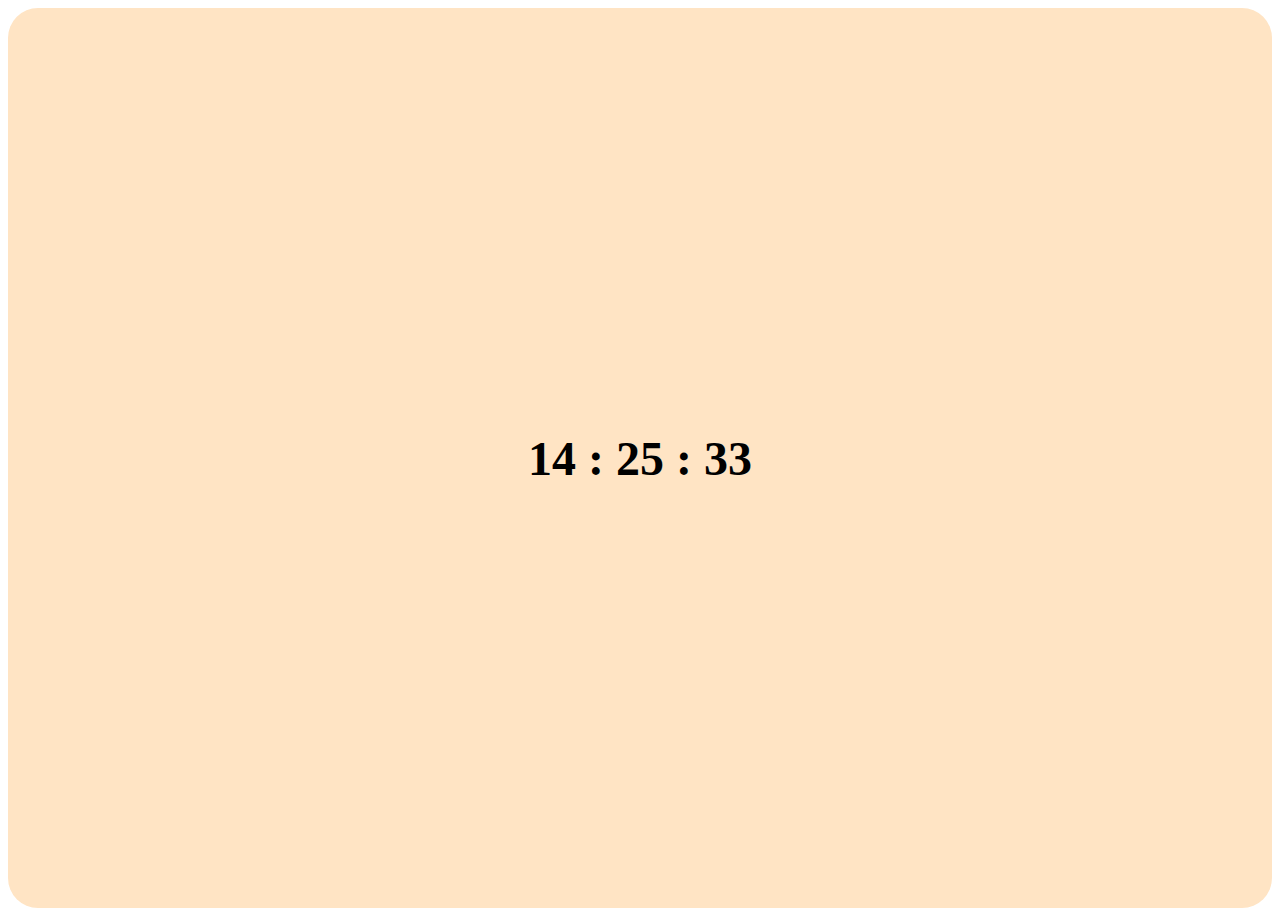
<file: Clock/index.html>
<!DOCTYPE html>
<html lang="en">
    <head>
        <meta charset="utf-08">
        <meta name="viewport" content="width=device-width initial-scale=1.0">
        <title> Clock</title>
        <style>
            .clock {
                display: flex;
                justify-content: center;
                align-items: center;
                height: 100vh;
                font-size: x-large;
                background-color: bisque;
                border-radius: 30px;
            }
        </style>
    </head>
    <div class="clock">
        <h1 id="time"></h1>
    </div>
    <script src="script.js"></script>
</html>
</file>
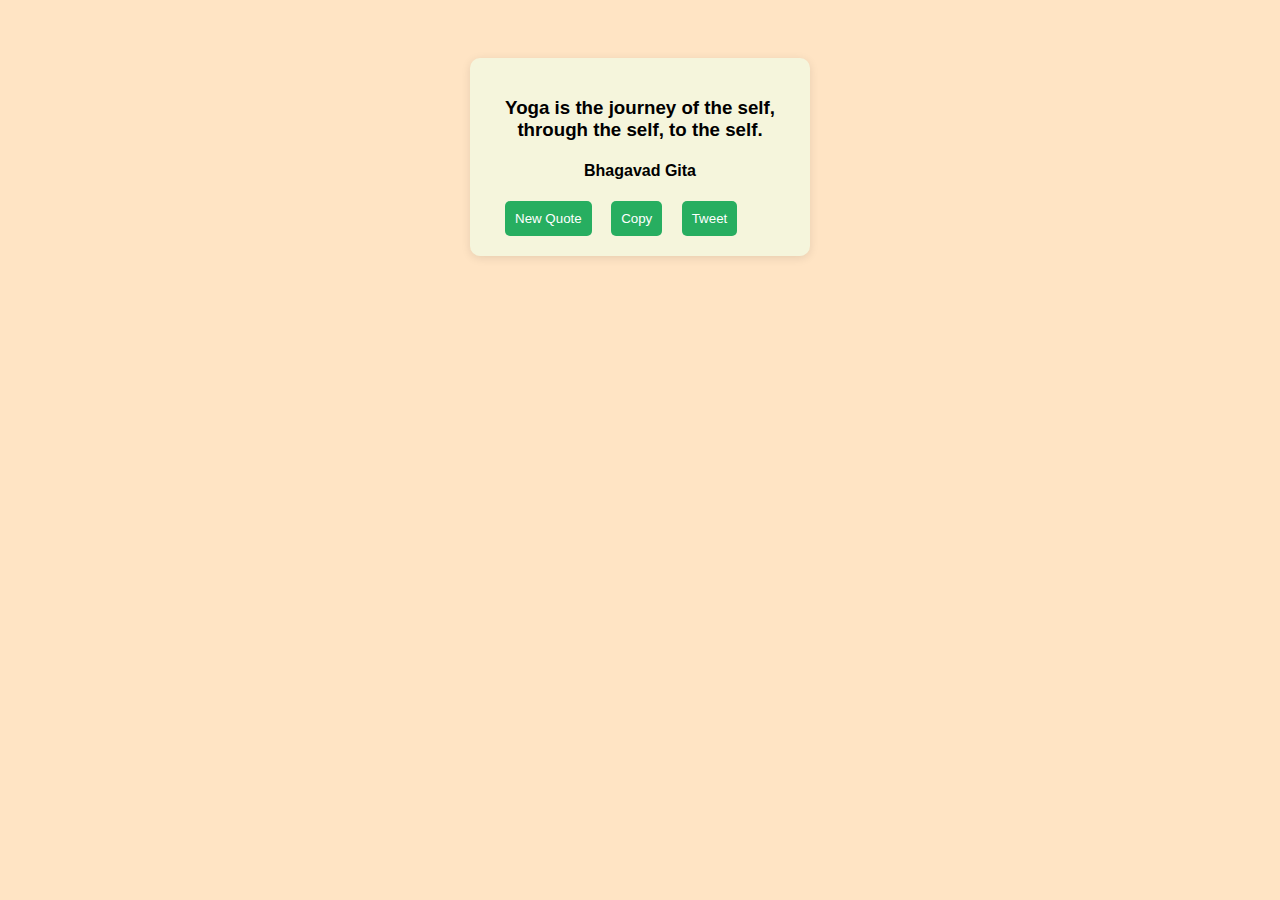
<file: Quote_Generator/index.html>
<!DOCTYPE html>
<html lang = "en">
    <head> 
        <meta charset = "UTF-8">
        <meta name="view-port" content="width=device-width, initial-scale=1.0">
        <title> Quote Generator </title>
        <link rel="stylesheet" href="style.css">
    </head>
    <body>
        <div class="container">
            <h3 id="quote"></h3>
            <h4 id="author"></h4>
            <div>
                <button onclick="change()">New Quote</button>
                <button onclick="copy()">Copy</button>
                <button onclick="tweet()">Tweet</button>
            </div>
        </div>
        <script src="script.js"></script>
    </body>
</html>
</file>
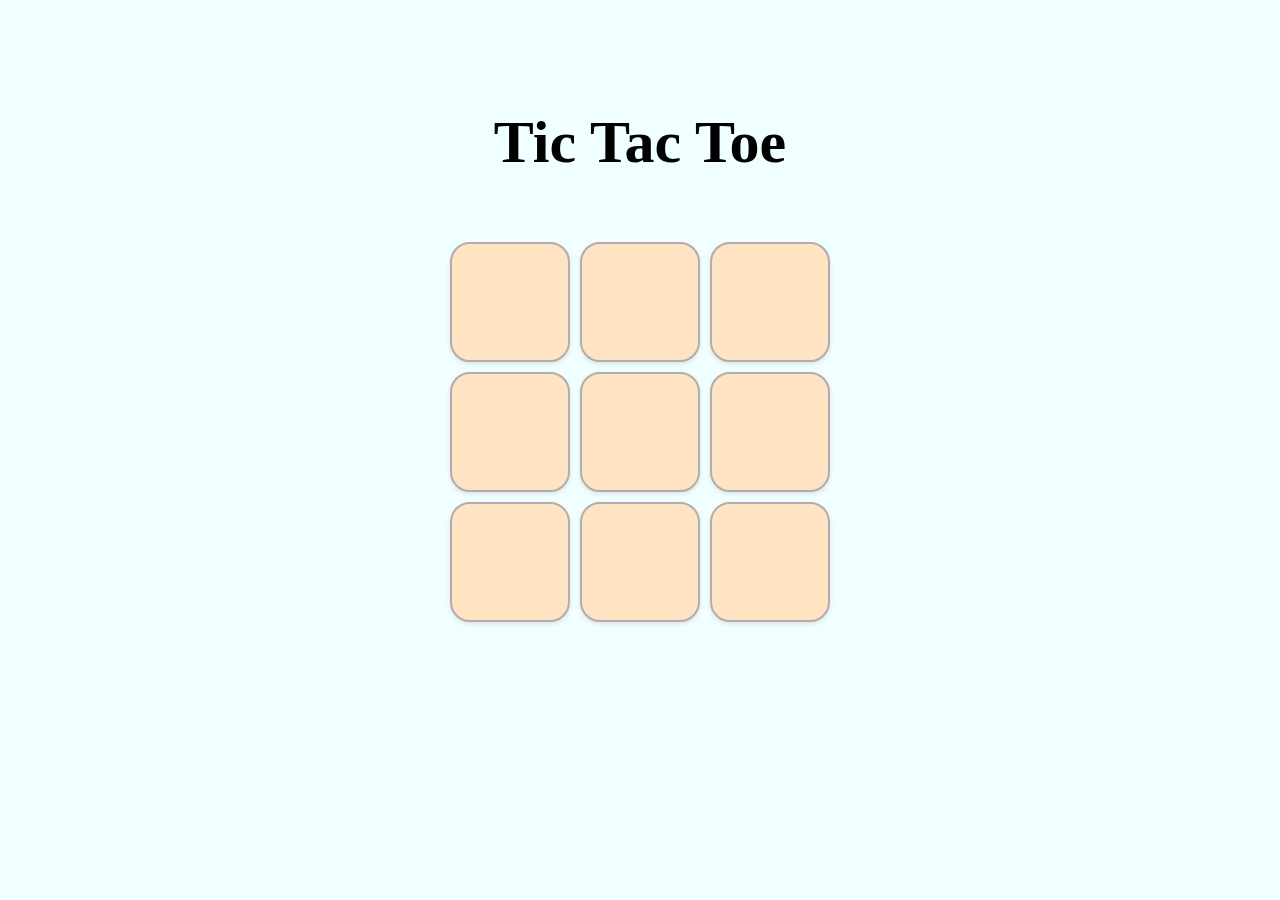
<file: TicTacToe/index.html>
<!DOCTYPE html>
<html lang = "en">
    <head>
        <meta charset="utf-8">
        <meta name="view-port" content="width=device-width initial-scale=1.0">
        <title>Tic Tac Toe</title>
        <link rel="stylesheet" href="style.css">
    </head>
    <header>
        <h1>Tic Tac Toe</h1>
    </header>
    <body>
        <li>
            <button id="1" value="0" onclick = store(this.id)></button>
            <button id="2" value="0" onclick = store(this.id)></button>
            <button id="3" value="0" onclick = store(this.id)></button>
        </li>
        <li>
            <button id="4" value="0" onclick = store(this.id)></button>
            <button id="5" value="0" onclick = store(this.id)></button>
            <button id="6" value="0" onclick = store(this.id)></button>
        </li>
        <li>
            <button id="7" value="0" onclick = store(this.id)></button>
            <button id="8" value="0" onclick = store(this.id)></button>
            <button id="9" value="0" onclick = store(this.id)></button>
        </li>
        <h2 id="result"></h2>
        <script src="script.js"></script>
    </body>
</html>
</file>
<file: Quote_Generator/style.css>
body {
    font-family: sans-serif;
    background-color: bisque;
    display: flex;
    justify-content: center;
    padding-top: 50px;
}

    .container {
        background-color: beige;
        padding: 20px;
        border-radius: 10px;
        box-shadow: 0 2px 10px rgba(0,0,0,0.1);
        width: 300px;
        justify-content: space-between;
    }

    button {
        margin-left: 15px;
        padding: 10px;
        background: #27ae60;
        color: white;
        border: none;
        border-radius: 5px;
        cursor: pointer;
    }

    button:hover {
        background: #176b3a;
    }

    h3, h4{
        text-align: center;
    }
</file>
<file: TicTacToe/style.css>
header {
    padding: 20px;
    text-align: center;
    font-family: Georgia, 'Times New Roman', Times, serif;
    font-size: 30px;
}

body {
    padding: 40px;
    background-color:azure;
    justify-content: center;
}

li {
    display: flex;
    justify-content: center;
}
 
button {
    height: 120px;
    width: 120px;
    border: 2px solid #b5abab;
    border-radius: 20px;
    box-shadow: 0 2px 5px rgba(0,0,0,0.1);
    background-color: bisque;
    display: inline;
    margin: 5px;
    padding: 10px;
}

h2 {
    text-align: center;
}
</file>
